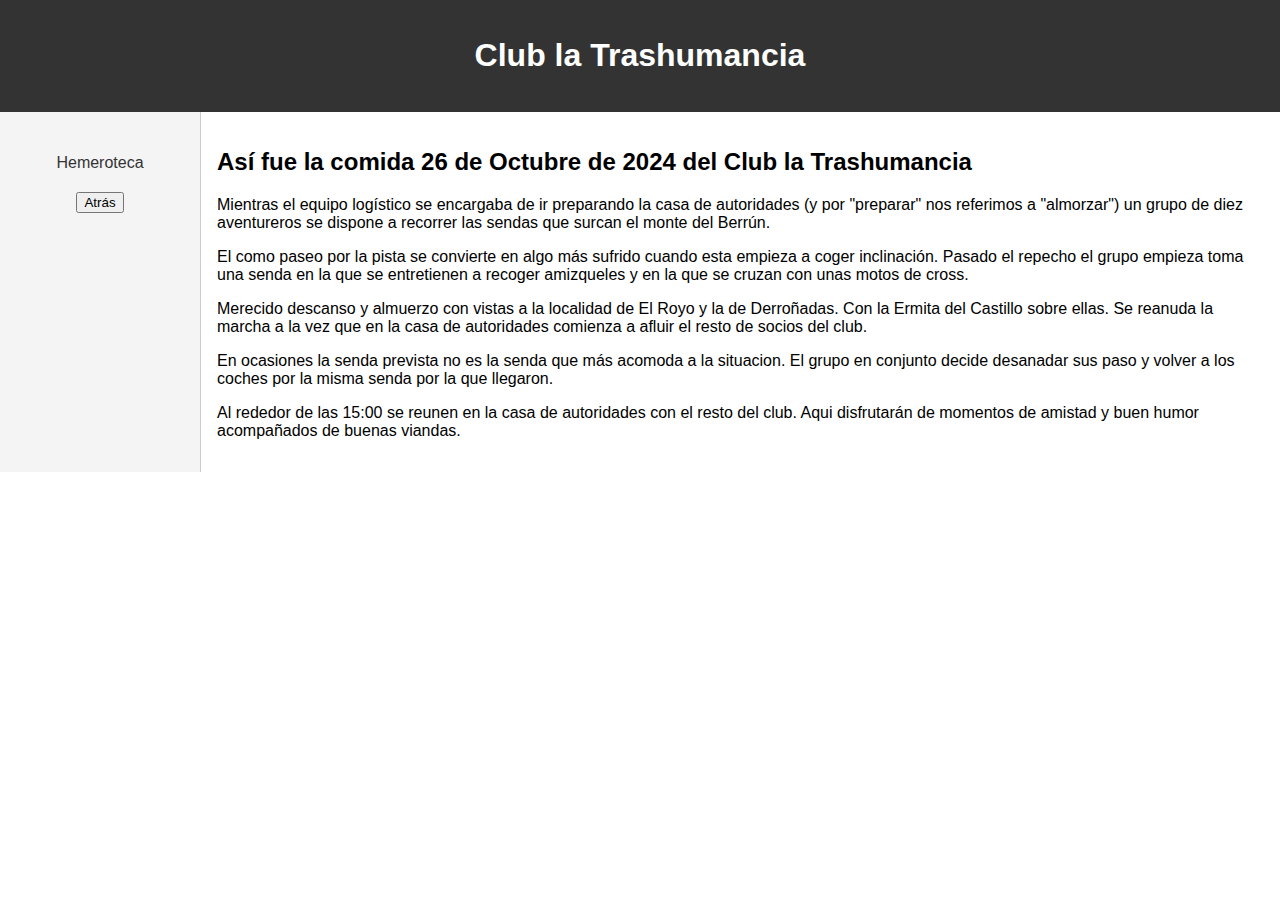
<file: hemeroteca/2024/23102024.html>
<!DOCTYPE html>
<html lang="es">
<head>
    <meta charset="UTF-8">
    <meta name="viewport" content="width=device-width, initial-scale=1.0">
    <title>Comida 26 de Octubre de 2024 del Club la Trashumancia</title>
    <style>
        body {
            font-family: Arial, sans-serif;
            margin: 0;
        }
        header {
            width: 100%;
            background-color: #333;
            color: white;
            text-align: center;
            padding: 1rem 0;
        }
        .container {
            display: flex;
        }
        nav {
            width: 200px;
            background-color: #f4f4f4;
            padding-top: 1rem;
            border-right: 1px solid #ccc;
        }
        nav ul {
            list-style-type: none;
            padding: 0;
        }
        nav ul li {
            padding: 10px;
            text-align: center;
        }
        nav ul li a {
            text-decoration: none;
            color: #333;
            display: block;
        }
        nav ul li a:hover {
            background-color: #ddd;
        }
        .content {
            flex: 1;
            padding: 1rem;
        }
    </style>
</head>
<body>
    <header>
        <h1>Club la Trashumancia</h1>
    </header>
    <div class="container">
        <nav>
            <ul>
                <li><a href="hemeroteca/hemeroteca.html">Hemeroteca</a></li>
                <li hidden><a href="#services">Servicios</a></li>
                <li hidden><a href="#contact">Contacto</a></li>
                <li><button onclick="window.history.back()">Atrás</button></li>
            </ul>
        </nav>
        <div class="content">
            <h2>Así fue la comida 26 de Octubre de 2024 del Club la Trashumancia</h2>
            <p>Mientras el equipo logístico se encargaba de ir preparando la casa de autoridades (y por "preparar" nos referimos a "almorzar") un grupo de diez aventureros se dispone a recorrer las sendas que surcan el monte del Berrún.</p>
            <p>El como paseo por la pista se convierte en algo más sufrido cuando esta empieza a coger inclinación. Pasado el repecho el grupo empieza toma una senda en la que se entretienen a recoger amizqueles y en la que se cruzan con unas motos de cross.</p>
			<p>Merecido descanso y almuerzo con vistas a la localidad de El Royo y la de Derroñadas. Con la Ermita del Castillo sobre ellas. Se reanuda la marcha a la vez que en la casa de autoridades comienza a afluir el resto de socios del club.</p>
			<p>En ocasiones la senda prevista no es la senda que más acomoda a la situacion. El grupo en conjunto decide desanadar sus paso y volver  a los coches por la misma senda por la que llegaron.</p>
			<p>Al rededor de las 15:00 se reunen en la casa de autoridades con el resto del club. Aqui disfrutarán de momentos de amistad y buen humor acompañados de buenas viandas.</p>
        </div>
    </div>
</body>
</html>
</file>
